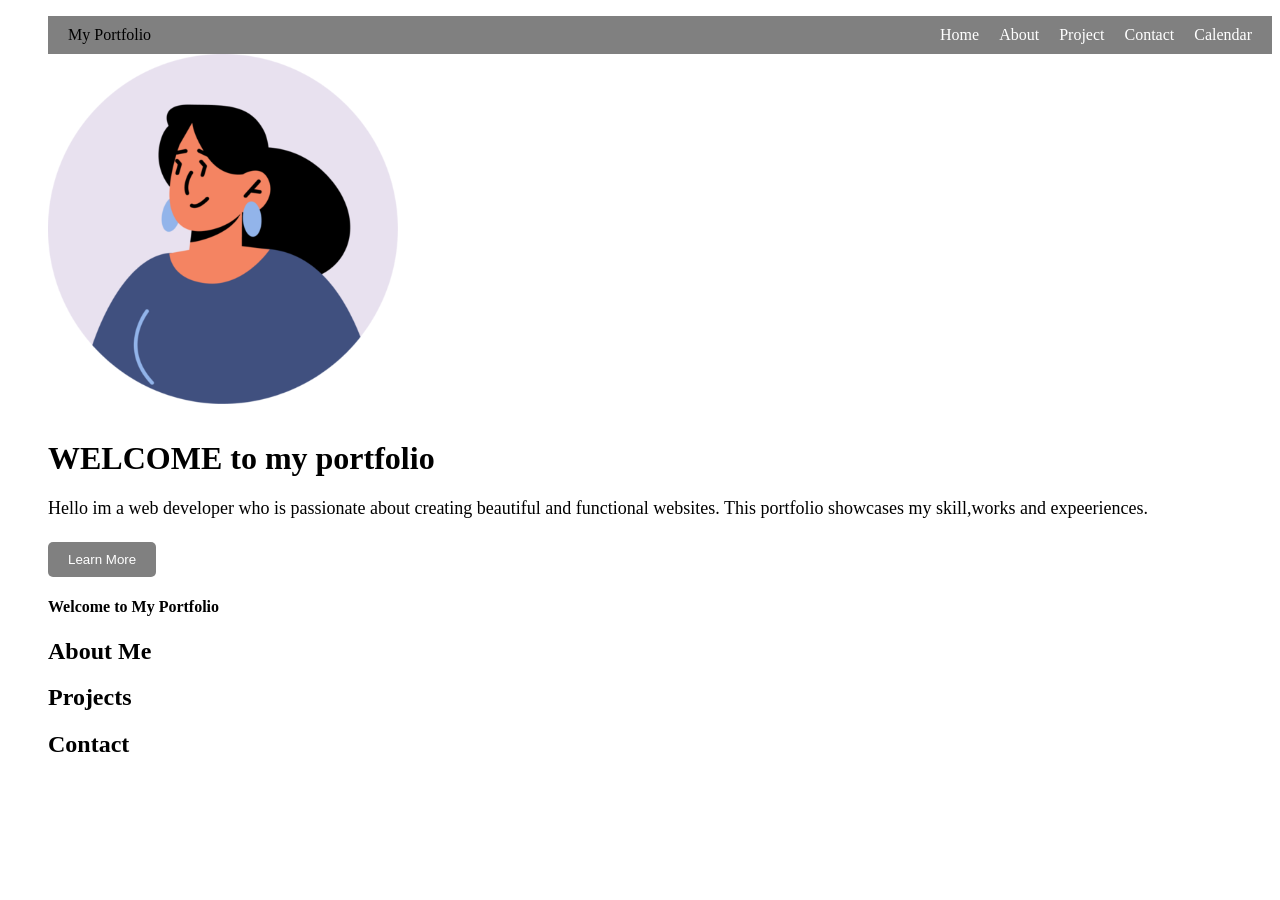
<file: lab1/index.html>
<!DOCTYPE html>
<html lang="en">
<head>
    <meta charset="UTF-8">
    <meta name="viewport" content="width=device-width, initial-scale=1.0">
    <title>My Portfolio</title>
    <link rel="stylesheet" href="css/style.css">
</head>
<body>
    <nav>
        <ul>
            <nav class="navbar">
                <div class="logo">My Portfolio</div>
                <ul class="nav-links"> 
                    <li><a href="index.html">Home</a></li>
                    <li><a href="about.html">About </a></li> 
                    <li><a href="projects.html">Project</a></li>
                    <li><a href="contact.html">Contact</a> </li>
                    <li><a href="calendar.html">Calendar</a> </li>
        </ul>
    </nav>

<!-- <Home Section> -->
<section id="home" class="home-section">
    <div class="home-content">
        <!-- Left: Image-->


        <div class="home-image">
<img src="image/avatar.png"alt="Profile Image">
</div>
<!-- Right: Intro Text -->
<div class="home-intro">
    <h1>WELCOME to my portfolio</h1>
    <p>Hello im a web developer who is passionate about creating beautiful and functional websites.
        This portfolio showcases my skill,works and expeeriences.
    </p>

<button class="home-btn">Learn More</button>
</div>
   </div>
   <!--Placeholder Sections-->
<section id="home">
    <h1>Welcome to My Portfolio</h1>
    </section>
    <section id="about">
        <h2>About Me</h2>
    </section>
    <section id="projects">
<h2>Projects</h2>
    </section>
    <section id="contact">
        <h2>Contact</h2>
    </section>
</section>

</body>

</html>
</file>
<file: lab1/css/style.css>
.navbar{
    display:flex;
    justify-content:space-between;
    align-items:center;
    background-color:grey;
    padding:10px 20px;
}
.nav-links{
    list-style:none;
    display:flex;
    gap:20px
}
.nav-links li a{
    color:white;
    text-decoration:none;
    font-size:16px;
}
.nav-links li a:hover{
    color:300bfff;
}
.nav-links li a:hover{
    color:blue;
}
.nav-links li a hover{
    color:blue;
}
.home section{
    padding:40px 10%;
    display:flex;
    justify-content:center;
}
.home content{
    display:flex;
    gap:40px;
    align-items:center;
}
.home-image img{
    width:350px;
    height:auto;
    border-radius:10px;
}
.home-intro h1{
    font-size:32px;
    margin-bottom:10px;
}
.home-intro p {
font-size:18px;
line-height:1.5;
margin-bottom: 20px;
}
.home-btn{
    padding: 10px 20px;
    background-color: grey;
    color: white;
    border: none;
    border-radius: 5px;
    cursor: pointer;
}
.home-btn:hover{
    background-color:blue;
}

/* ===== Calendar Styles ===== */

.calendar-container {
    width: 350px;
    background: white;
    border-radius: 15px;
    padding: 20px;
    box-shadow: 0 5px 15px rgba(0,0,0,0.1);
}

.header {
    display: flex;
    justify-content: space-between;
    align-items: center;
}

.header button {
    background: #007BFF;
    color: white;
    border: none;
    padding: 5px 10px;
    border-radius: 5px;
    cursor: pointer;
}

#monthYear {
    font-size: 18px;
    font-weight: bold;
}

.days, .dates {
    display: grid;
    grid-template-columns: repeat(7, 1fr);
    text-align: center;
}

.days div {
    font-weight: bold;
    margin: 10px 0;
    color: #555;
}

.dates div {
    padding: 10px;
    margin: 2px;
    border-radius: 8px;
    cursor: pointer;
}

.dates div:hover {
    background: #007BFF;
    color: white;
}

.today {
    background: #007BFF;
    color: white;
}

.empty {
    visibility: hidden;
}
</file>
